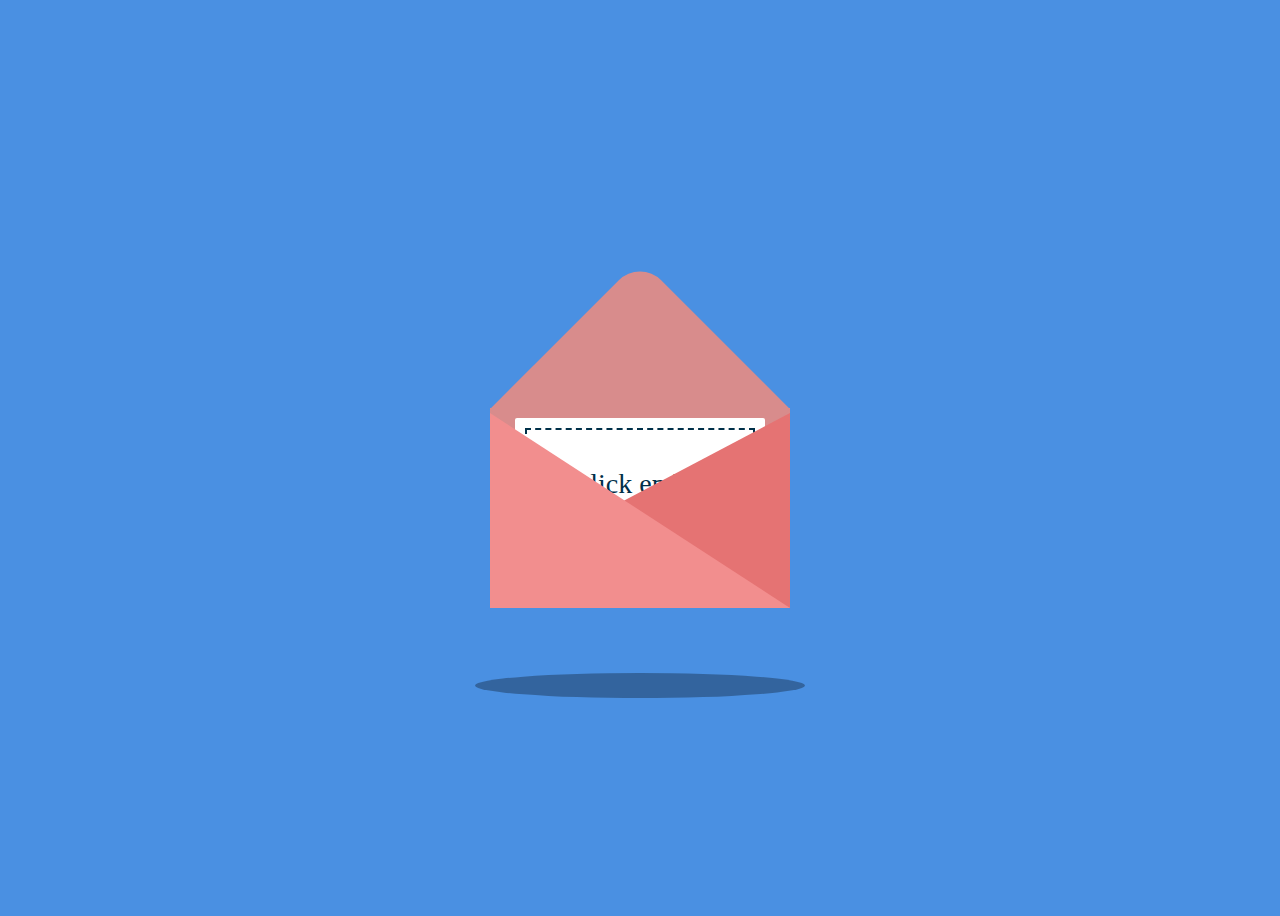
<file: index.html>
<!DOCTYPE html>
<html lang="en">

    <head>
        <meta charset="UTF-8">
        <meta http-equiv="X-UA-Compatible" content="IE=edge">
        <meta name="viewport" content="width=device-width, initial-scale=1.0">
        <title>Document</title>
        <link rel="stylesheet" href="style.css">
        <link rel="stylesheet" href="styleInvestigacion.css">
    </head>

    <body>
        <div class="container">
            <a target="_blank" href="investigacion.html"> 
                <div class="valentines">
                    <div class="envelope">
                        <div class="card">
                            <div class="text">
                                Haz click en la carta <br> para ver mi proyecto <br> de investigación
                            </div>  
                        </div>
                    </div>
                    <div class="front"></div>
                </div>
            </a>  
        </div>
    </body>
</html>
</file>
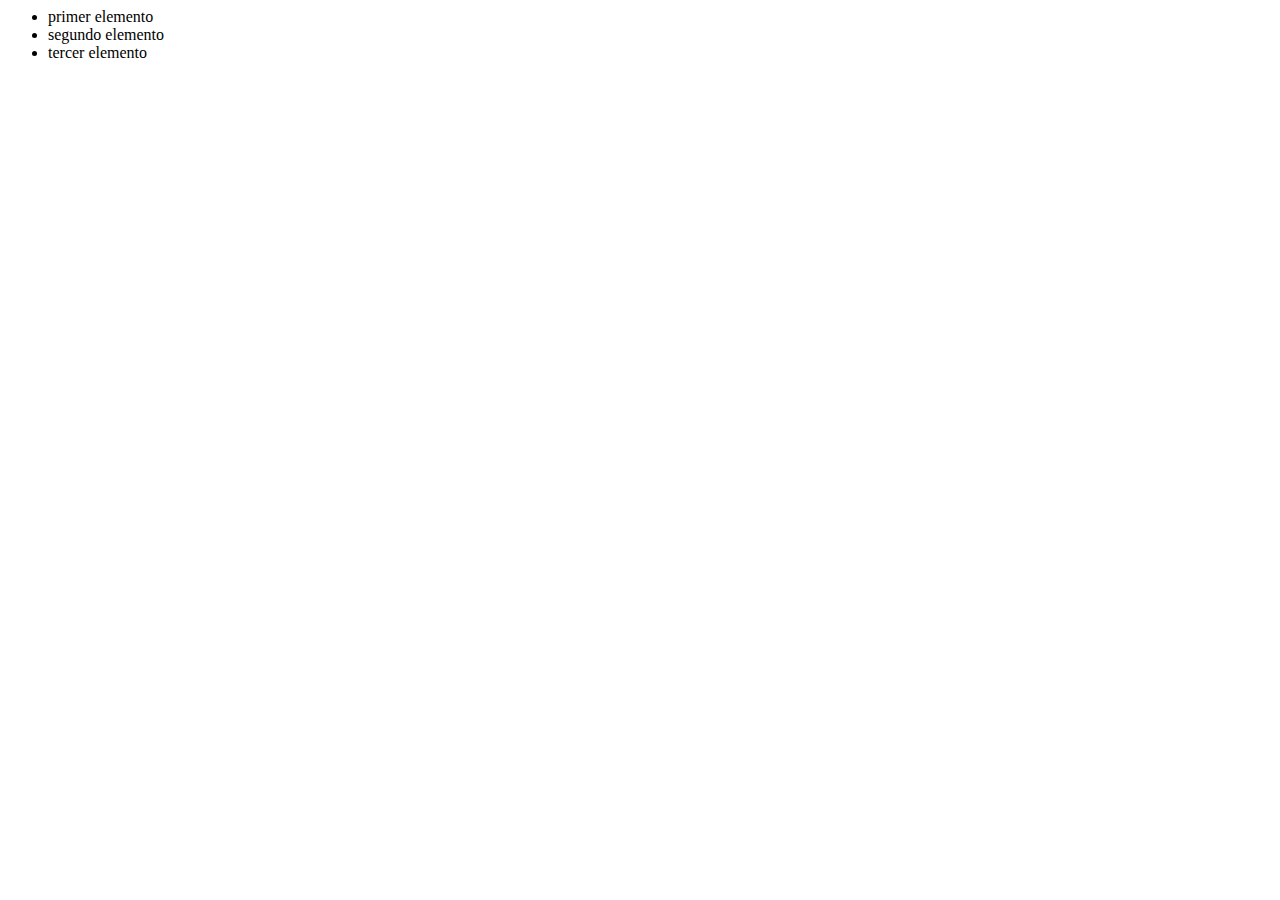
<file: listaNoOrganizada.html>
<html>
  <body>
    <main>
        <!-- La siguiente es una lista NO organizada --> 
        <ul>
            <li>primer elemento</li>
            <li>segundo elemento</li>
            <li>tercer elemento</li>
        </ul>
    </main>
  </body>
</html>
</file>
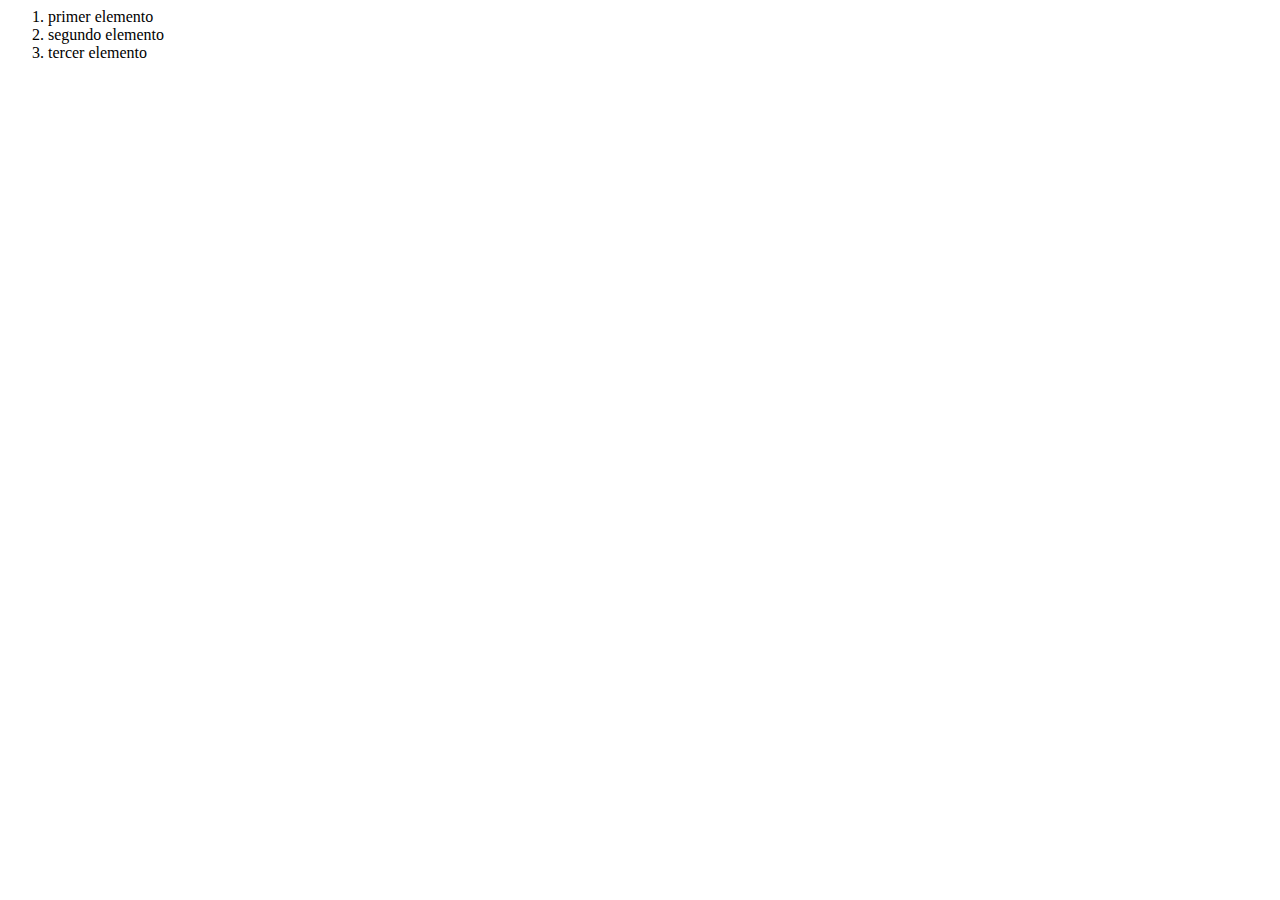
<file: listaOrganizada.html>
<html>
  <body>
    <main>
        <!-- La siguiente es una lista Organizada --> 
        <ol>
            <li>primer elemento</li>
            <li>segundo elemento</li>
            <li>tercer elemento</li>
        </ol>
    </main>
  </body>
</html>
</file>
<file: style.css>
body{
    display: grid;
    place-items: center;
    min-height: 100vh;
    overflow: hidden;
    background: #4A90E2;
}

a {
  text-decoration: none;
}

.container{
    position: relative;
}
.valentines{
    position: relative;
    top: 50px;
    cursor: pointer;
    animation: up 3s linear infinite;
}
.envelope{
    position: relative;
    width: 300px;
    height: 200px;
    background: #D88C8C;
    display: grid;
    place-items: center;
}
.envelope::before{
    content: '';
    position: absolute;
    width: 212px;
    height: 212px;
    background: #D88C8C;
    transform: rotate(45deg);
    top: -105px;
    left: 44px;
    border-radius: 30px 0 0 0;
}
.front{
    position: absolute;
    border-right: 180px solid #E57373;
    border-top: 95px solid transparent;
    border-bottom: 100px solid transparent;
    left: 120px;
    top: 5px;
    width: 0;
    height: 0;
    z-index: 10;
}
.front::before{
    position: absolute;
    content: '';
    border-left: 300px solid #F28E8E;
    border-top: 195px solid transparent;
    left: -120px;
    top: -95px;
}
.card{
    position: relative;
    width: 250px;
    height: 180px;
    background: #fff;
    border-radius: 2px;
    display: grid;
    place-items: center;
    transition: 1s;
}
.card::before{
    content: '';
    position: absolute;
    top: 10px;
    left: 10px;
    right: 10px;
    bottom: 10px;
    border: 2px solid #003049;
    border-style: dashed;
}
.valentines:hover .card{
    transform: translateY(-150px);
}
.card .text{
    font-family: 'Brush Script MT', cursive;
    font-size: 28px;
    text-align: center;
    line-height: 25px;
    color: #003049;
}
.card .heart{
    position: relative;
    width: 35px;
    height: 35px;
    background: red;
    bottom: 20px;
    transform: rotate(45deg);
    border-radius: 50% 0 0 50%;
}
.card .heart::before{
    content: '';
    position: absolute;
    width: 100%;
    height: 100%;
    background: red;
    border-radius: 0 50% 50% 0;
    right: 0;
    transform: rotate(-90deg);
    transform-origin: top;
}
.card .heart::after{
    content: '';
    position: absolute;
    width: 100%;
    height: 100%;
    background: red;
    right: -18px;
}
@keyframes up{
    0%, 100%{
        transform: translateY(0);
    }
    50%{
        transform: translateY(-30px);
    }
}
.valentines::before{
    content: '';
    position: absolute;
    width: 330px;
    height: 25px;
    border-radius: 50%;
    background: rgba(0, 0, 0, .3);
    top: 265px;
    left: -15px;
    animation: scale 3s linear infinite;
}
@keyframes scale{
    0%, 100%{
        transform: scaleX(1);
    }
    50%{
        transform: scaleX(.85);
    }
}
</file>
<file: styleInvestigacion.css>
.tabla-estilo {
  border-collapse: collapse;
  width: 80%;
  margin-top: 20px;
  background-color: white;
}

.tabla-estilo, .tabla-estilo th, .tabla-estilo td {
  border: 1px solid #333;
  padding: 10px;
  text-align: left;
}
</file>
